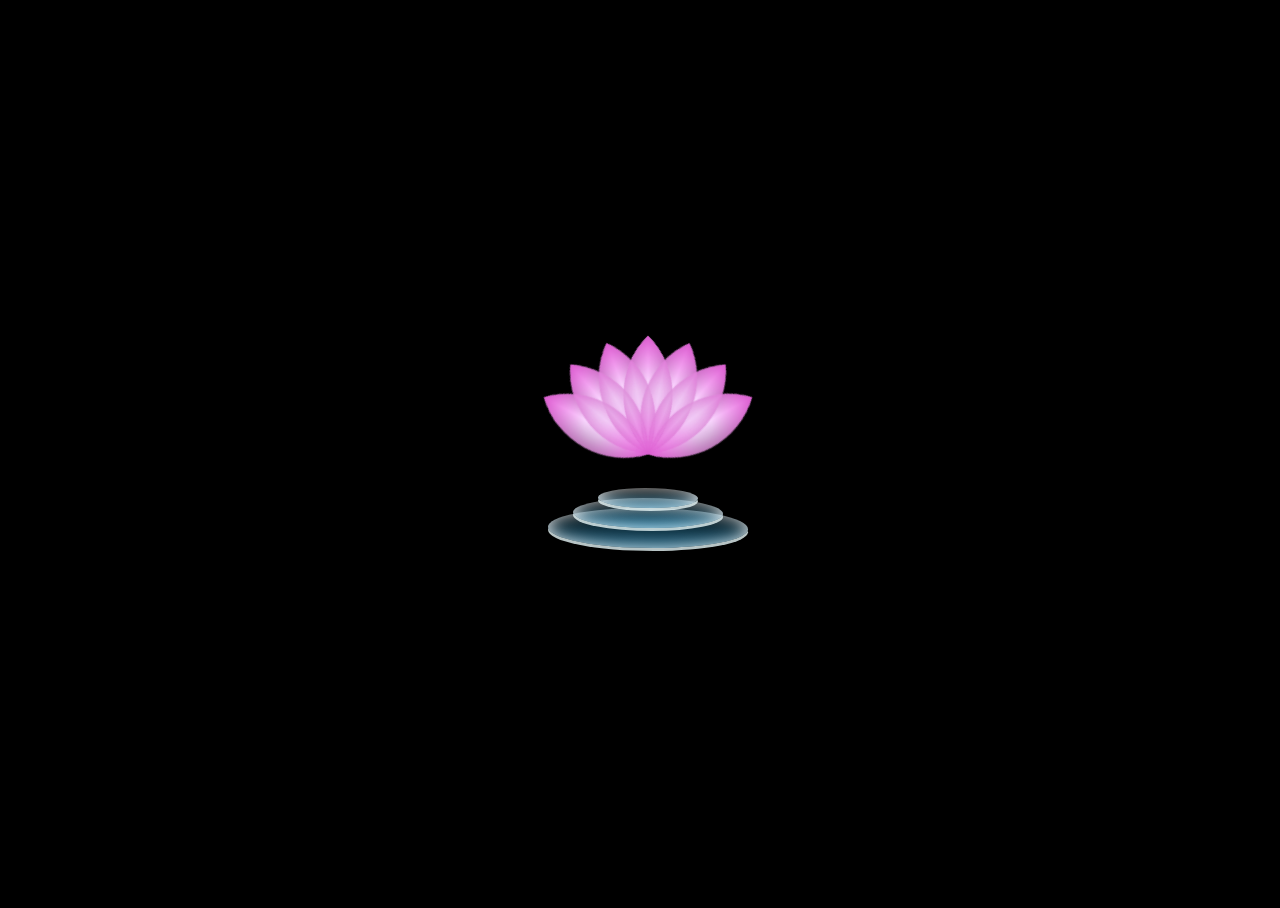
<file: index.html>
<!DOCTYPE html>
<html lang="en">
  <head>
    <meta charset="UTF-8" />
    <meta name="viewport" content="width=device-width, initial-scale=1.0" />
    <link rel="stylesheet" href="blomming-flowers.css" />
    <script src="https://cdnjs.cloudflare.com/ajax/libs/gsap/3.11.5/gsap.min.js"></script>

    <title>flowers blooming</title>
  </head>
 
  <body>
    <main>
      <div class="corolla">
        <div class="segmL"></div>
        <div class="segmR"></div>
        <div class="segmR"></div>
        <div class="segmR"></div>
        <div class="segmR"></div>
        <div class="segmL"></div>
        <div class="segmL"></div>
      </div>
      <div class="rings">
        <div class="ring"></div>
        <div class="ring"></div>
        <div class="ring"></div>
      </div>
    </main>

    <script src="blomming-flowers.js"></script>
    <script src="./js/audio.js"></script>
  </body>
</html>
</file>
<file: blomming-flowers.css>
:root {
    --purpleOver: rgba(230, 70, 215, 0.8);
    --purple0: rgba(180, 95, 180, 0.5);
    --purple1: rgb(250, 215, 255);
  }
  
  html {
    width: 100%;
    height: 100%;
  }
  
  body {
    background-color: #000;
    height: 100%;
    width: 100%;
  }
  
  main {
    height: 100vh;
    width: 100%;
    display: flex;
    flex-direction: column;
    justify-content: center;
    align-items: center;
    gap: 0;
    margin: 0;
    padding: 0;
  }
  
  .corolla {
    position: relative;
    margin-bottom: 80px;
    min-height: 100px;
    width: max-content;
    display: flex;
    justify-content: center;
    transform: rotate(-45deg);
  }
  
  .segmR {
    width: 100px;
    height: 100px;
    border-radius: 100% 0% 100% 0% / 100% 0% 100% 0%;
    background: linear-gradient(
      135deg,
      var(--purple0) 0%,
      var(--purple1) 50%,
      var(--purple0) 100%
    );
    position: absolute;
  }
  
  .segmR::before {
    content: "";
    position: absolute;
    width: 100px;
    height: 100px;
    border-radius: 100% 0% 100% 0% / 100% 0% 100% 0%;
    background-image: radial-gradient(
      circle at center,
      rgba(255, 255, 255, 0) 0%,
      rgba(255, 255, 255, 0) 20%,
      var(--purpleOver) 100%
    );
    box-shadow: 0px 0px 20px rgba(138, 50, 120, 0.2) inset;
  }
  
  .segmL {
    width: 100px;
    height: 100px;
    border-radius: 100% 0% 100% 0% / 100% 0% 100% 0%;
    background: linear-gradient(
      135deg,
      var(--purple0) 0%,
      var(--purple1) 50%,
      var(--purple0) 100%
    );
    position: absolute;
  }
  
  .segmL::before {
    content: "";
    position: absolute;
    width: 100px;
    height: 100px;
    border-radius: 100% 0% 100% 0% / 100% 0% 100% 0%;
    background-image: radial-gradient(
      circle at center,
      rgba(255, 255, 255, 0) 0%,
      rgba(255, 255, 255, 0) 20%,
      var(--purpleOver) 100%
    );
    box-shadow: 0px 0px 20px rgba(138, 50, 120, 0.2) inset;
  }
  
  .rings {
    min-height: 100px;
    width: max-content;
    display: flex;
    justify-content: center;
  }
  
  .ring {
    position: absolute;
    background: linear-gradient(
      hsla(185, 90%, 59%, 0) 0%,
      rgba(65, 195, 255, 0.5) 100%
    );
    border-radius: 80% 90% 80% 90%;
    box-shadow: 0px 0px 15px rgba(255, 255, 255, 0.8) inset,
      0px 3px 0px rgba(229, 246, 247, 0.8);
  }
  
  /* Disclaimer: colors may change every now and then... I easily get tired! ¯\_(ツ)_/¯  */
</file>
